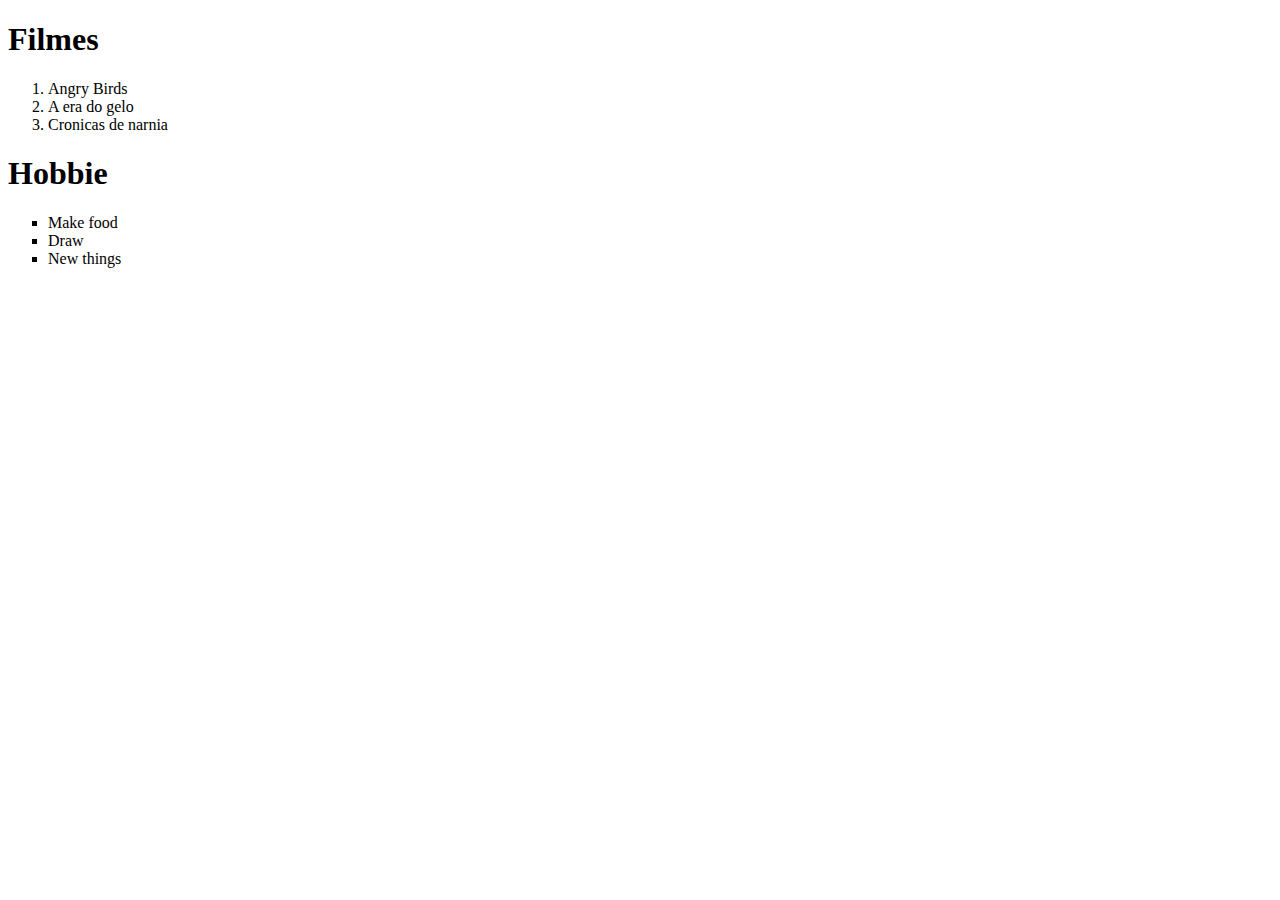
<file: atividade.html>
<!DOCTYPE html>
<html lang="pt-BR">
<head>
    <meta charset="UTF-8">
    <title>Filmes</title>
</head>
<body>
    <h1>Filmes</h1>
    <ol>
        <li>Angry Birds</li>
        <li>A era do gelo</li>
        <li>Cronicas de narnia</li>
    </ol>
    <h1>Hobbie</h1>
    <ul type="square">
        <li>Make food</li>
        <li>Draw</li>
        <li>New things</li>
    </ul>
    


    
</body>
</html>
</file>
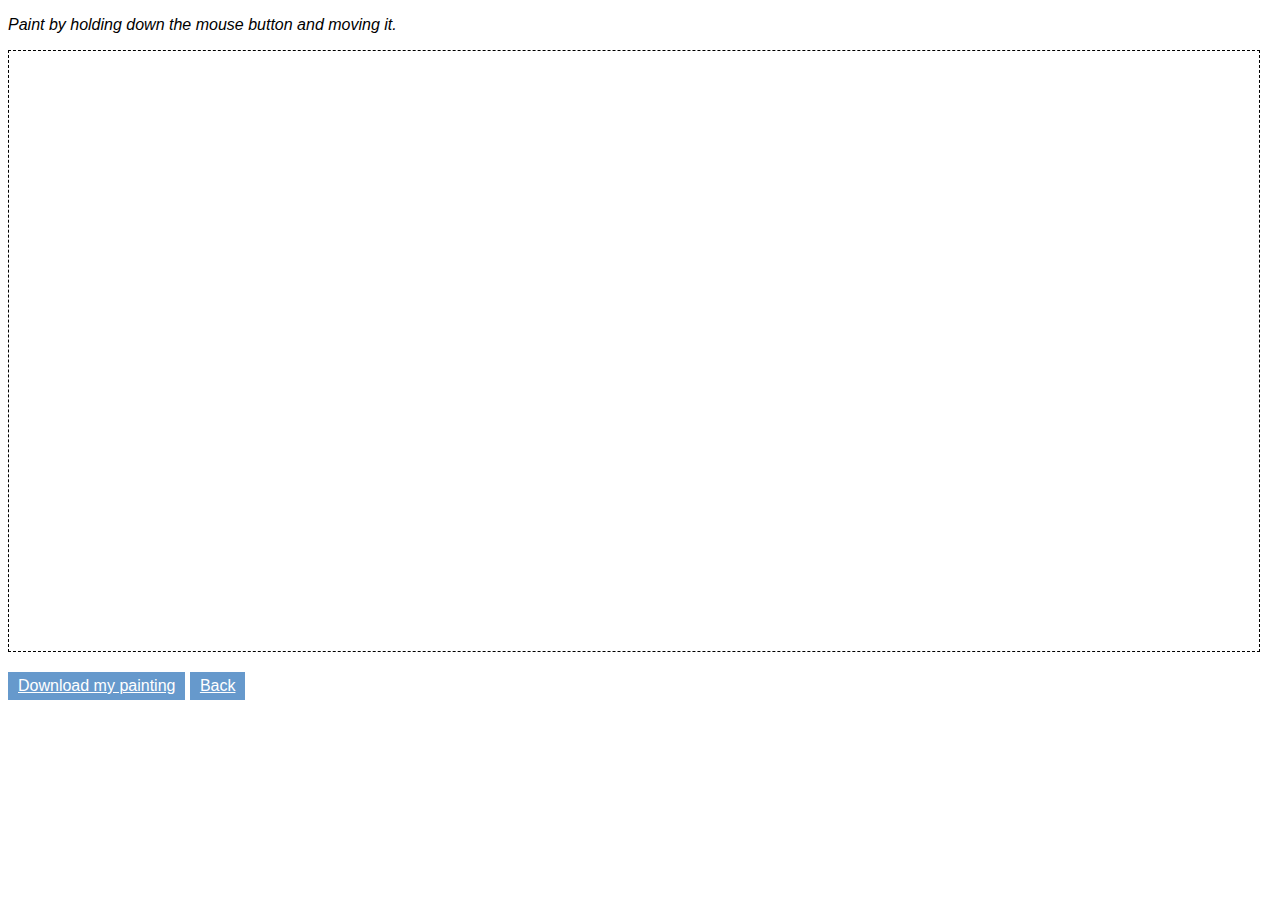
<file: draw.html>
<!DOCTYPE html>
<html lang="pt-BR">
<head>
    <meta charset="UTF-8">
    <title>Draw</title>
    <link rel="stylesheet" href="art.css"> <!--Link para CSS-->
</head>
<body>
    
    <p> <em>Paint by holding down the mouse button and moving it.</em> </p>
    <canvas width="1250" height="600"></canvas>
    <p>
      <a href="" download="my_painting.png">Download my painting</a>
       <!-- <button type="reset" href="art.css">reset</button> -->
      <a href="art.html">Back</a>
    </p>


  




  <script src="app.js"></script> <!--Link para JS-->
    
</body>
</html>
</file>
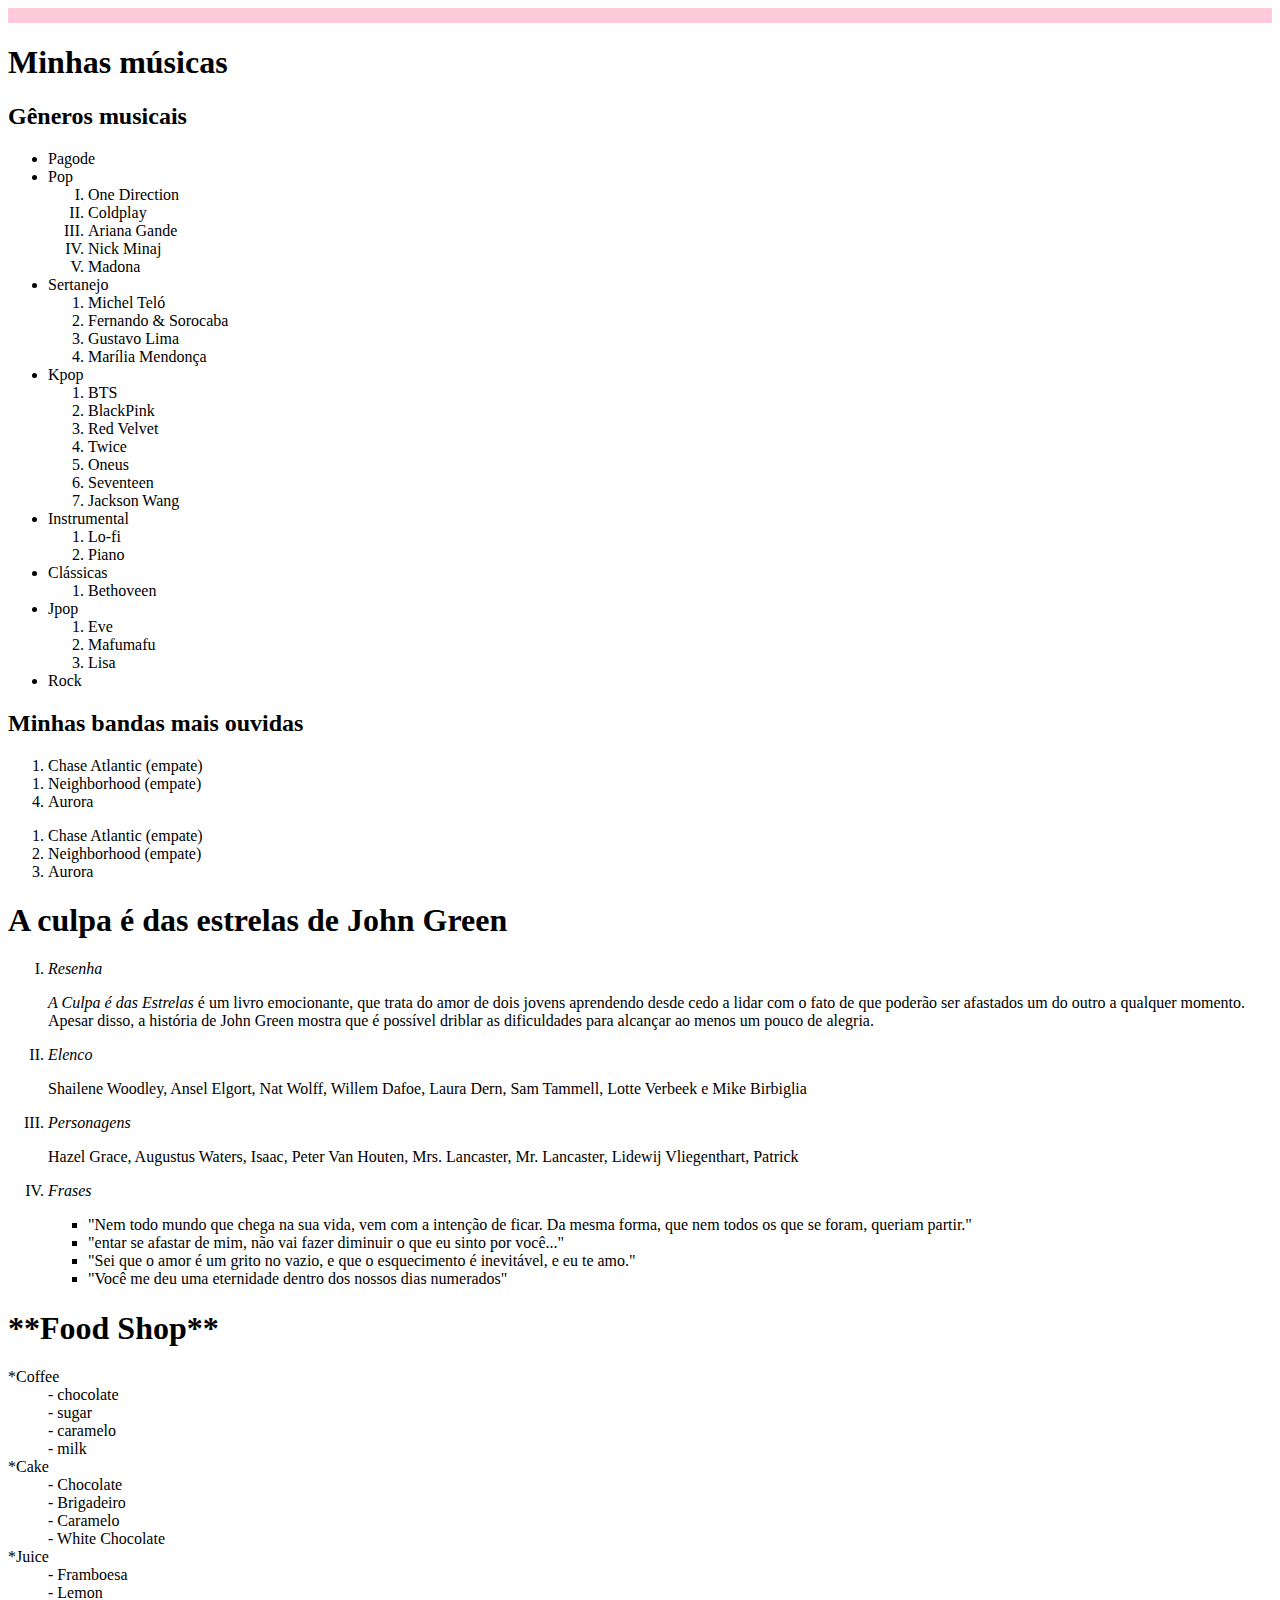
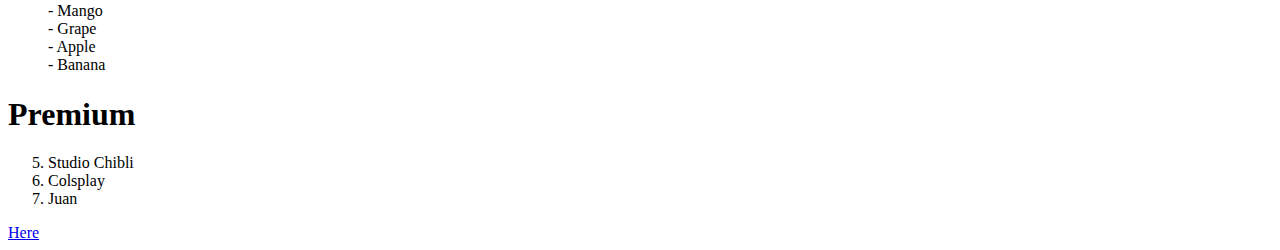
<file: picpro1.html>
<!DOCTYPE html>
<html lang="pt-BR">
<head>
    <meta charset="UTF-8">
    <title>picpro1.html - My Website</title>
    <style>
        .fundo{
            background: #FFCBDB;
            height: 15px;
            width: 100%;
        }
    </style>
</head>
<body>
    <div class="fundo"></div>
    <h1 id="Things">Minhas músicas</h1>
    <h2>Gêneros musicais</h2>
    
    <ul>
        <li>Pagode</li>
        <li>
            Pop
            <ol type="I">
                <li>One Direction</li>
                <li>Coldplay</li>
                <li>Ariana Gande</li>
                <li>Nick Minaj</li>
                <li>Madona</li>
            </ol>
        </li>
        <li>
            Sertanejo
            <ol>
                <li>Michel Teló</li>
                <li>Fernando & Sorocaba</li>
                <li>Gustavo Lima</li>
                <li>Marília Mendonça</li>
            </ol>
        </li>
        <li>
            Kpop
            <ol>
                <li>BTS</li>
                <li>BlackPink</li>
                <li>Red Velvet</li>
                <li>Twice</li>
                <li>Oneus</li>
                <li>Seventeen</li>
                <li>Jackson Wang</li>
            </ol>
        </li>
        <li>
            Instrumental
            <ol>
                <li>Lo-fi</li>
                <li>Piano</li>
            </ol>
        </li>
        <li>
            Clássicas
            <ol>
                <li>Bethoveen</li>
            </ol>
        </li>
        <li>
            Jpop
            <ol>
                <li>Eve</li>
                <li>Mafumafu</li>
                <li>Lisa</li>
            </ol>
        </li>
        <li>Rock</li>
    </ul>

    <h2>Minhas bandas mais ouvidas</h2>
    <ol>
        <li value="1">Chase Atlantic (empate)</li>
        <li value="1">Neighborhood (empate)</li>
        <li value="4">Aurora</li>
    </ol>
    <ol>
        <li>Chase Atlantic (empate)</li>
        <li> Neighborhood (empate)</li>
        <li>Aurora</li>
    </ol>
    
    <p>
        <h1>A culpa é das estrelas de John Green</h1>
        <ol type="I">
            <li><em>Resenha</em>
                <p><cite>A Culpa é das Estrelas</cite> é um livro emocionante, que trata do amor de dois jovens aprendendo 
                desde cedo a lidar com o fato de que poderão ser afastados um do outro a qualquer momento. Apesar 
                disso, a história de John Green mostra que é possível driblar as dificuldades para alcançar ao menos 
                um pouco de alegria.</p>
            </li>
            <li><em>Elenco</em>
                <p>Shailene Woodley, Ansel Elgort, Nat Wolff, Willem Dafoe, Laura Dern, Sam Tammell, Lotte Verbeek e Mike 
                Birbiglia</p>
            </li>
            <li> <em>Personagens</em> 
                <p>Hazel Grace, Augustus Waters, Isaac, Peter Van Houten, Mrs. Lancaster, Mr. Lancaster, Lidewij Vliegenthart,
                Patrick</p>
            </li>
            <li><em>Frases</em>
                <ul type="square">
                    <p>
                    <li>"Nem todo mundo que chega na sua vida, vem com a intenção de ficar. Da mesma forma, que nem todos os que 
                        se foram, queriam partir."</li>
                    <li>"entar se afastar de mim, não vai fazer diminuir o que eu sinto por você..."</li>
                    <li>"Sei que o amor é um grito no vazio, e que o esquecimento é inevitável, e eu te amo."</li>
                    <li>"Você me deu uma eternidade dentro dos nossos dias numerados"</li>
                    </p>
                </ul>
            </li>
        </ol>
            <h1>**Food Shop**</h1>
            <dl>
                <dt>*Coffee</dt>
                <dd>- chocolate</dd>
                <dd>- sugar</dd>
                <dd>- caramelo</dd>
                <dd>- milk</dd>
                <dt>*Cake</dt>
                <dd>- Chocolate</dd>
                <dd>- Brigadeiro</dd>
                <dd>- Caramelo</dd>
                <dd>- White Chocolate </dd>
                <dt>*Juice</dt>
                <dd>- Framboesa</dd>
                <dd>- Lemon</dd>
                <dd>- Mango</dd>
                <dd>- Grape</dd>
                <dd>- Apple</dd>
                <dd>- Banana</dd>
            </dl>
        <h1>Premium</h1>
        <ol start="5">
            <li>Studio Chibli</li>
            <li>Colsplay</li>
            <li>Juan</li>
        </ol>


    </p>
    <a href="#Things">Here</a>


</body>
</html>
</file>
<file: art.css>
html {
    font-family: sans-serif;
  }
  canvas {
    background: #fff;
    border: 1px dashed;
  }
  a {
    display: inline-block;
    background: #69c;
    color: #fff;
    padding: 5px 10px;
  }
</file>
